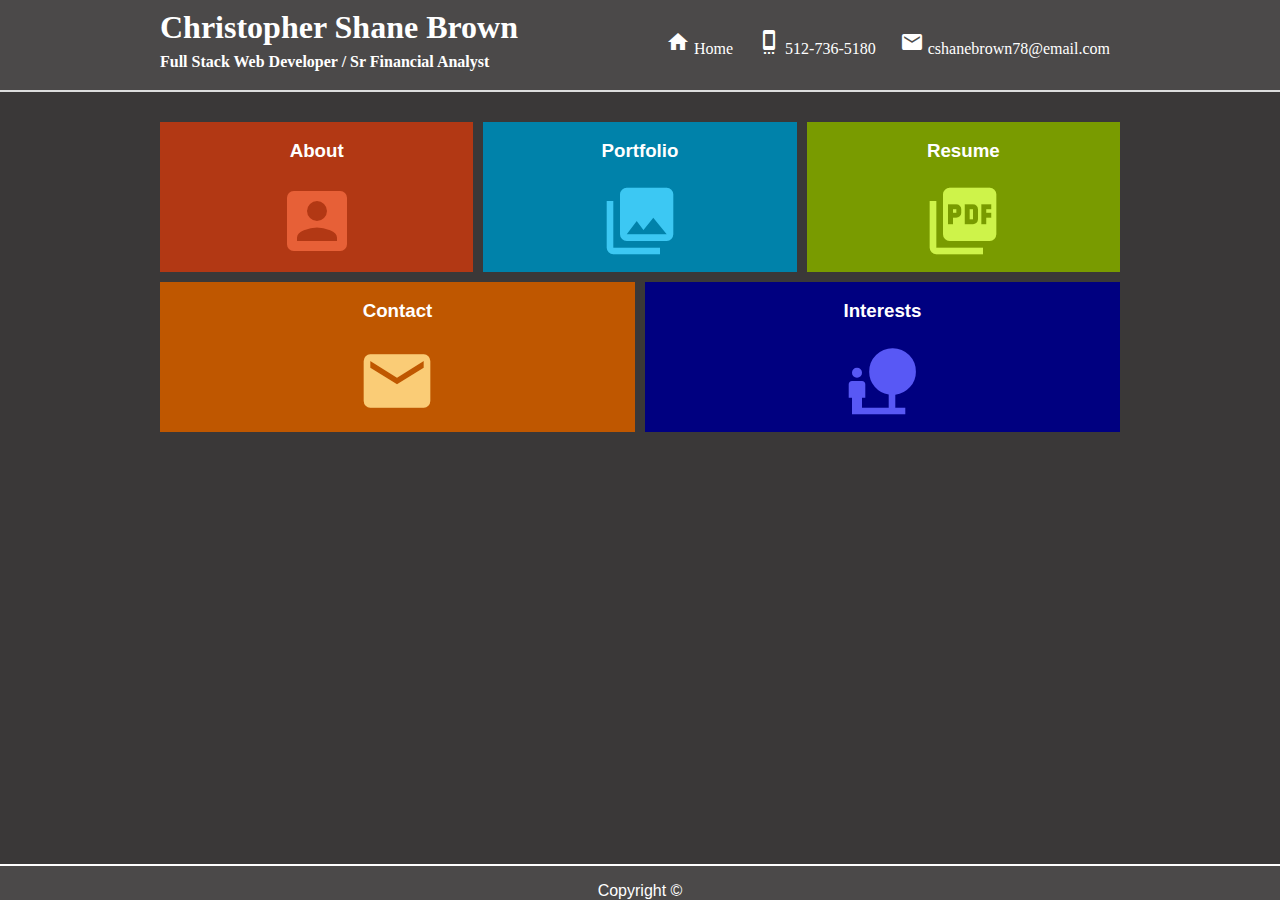
<file: index.html>
<!DOCTYPE html>
<html lang="en">
<head>
    <meta charset="UTF-8">
    <meta name="viewport" content="width=device-width, initial-scale=1.0">
    <title>My Portfolio</title>
    <!-- Link to css file -->
    <link rel="stylesheet" type="text/css" href="assets/css/style.css">
    <link rel="stylesheet" href="https://fonts.googleapis.com/icon?family=Material+Icons">
</head>

<body>
    <header>  
        <div class="heading">
            <div id="top">
                <h1>Christopher Shane Brown</h1>
                <h4>Full Stack Web Developer / Sr Financial Analyst</h4>
            </div>
            <!-- Links to the other html pages -->
            <nav>
                <ul>
                    <li><i class="material-icons">home</i><a href="index.html"><span> Home</span></a></li>
                    <li><i class="material-icons">settings_cell</i><span> 512-736-5180</span></li>
                    <li><i class="material-icons">email</i><a href="mailto:cshanebrown78@gmail.com"><span> cshanebrown78@email.com</span></a></li>
                </ul>
            </nav>
        </div>
    </header>

    <div class = "container-index">
        <div class = "content">
            <div class = "column about card" onclick="location.href='about.html';">
                <h3>About</h3>
                <i class="material-icons">account_box</i>
            </div>
            <div class = "column portfolio card" onclick="location.href='portfolio.html';">
                <h3>Portfolio</h3>
                <i class="material-icons">collections</i>
            </div>
            <div class = "column resume card" onclick="location.href='resume.html';">
                <h3>Resume</h3>
                <i class="material-icons">picture_as_pdf</i>
            </div>
            <div class = "column contact card" onclick="location.href='contact.html';">
                <h3>Contact</h3>
                <i class="material-icons">email</i>
            </div>
            <div class = "column interests card" onclick="location.href='interests.html';">
                <h3>Interests</h3>
                <i class="material-icons">nature_people</i>
            </div>
        </div>
    </div>

    <footer>
        <div class="foot">
            <p>Copyright &copy;</p>
        </div>    
    </footer>

   
</body>
</html>
</file>
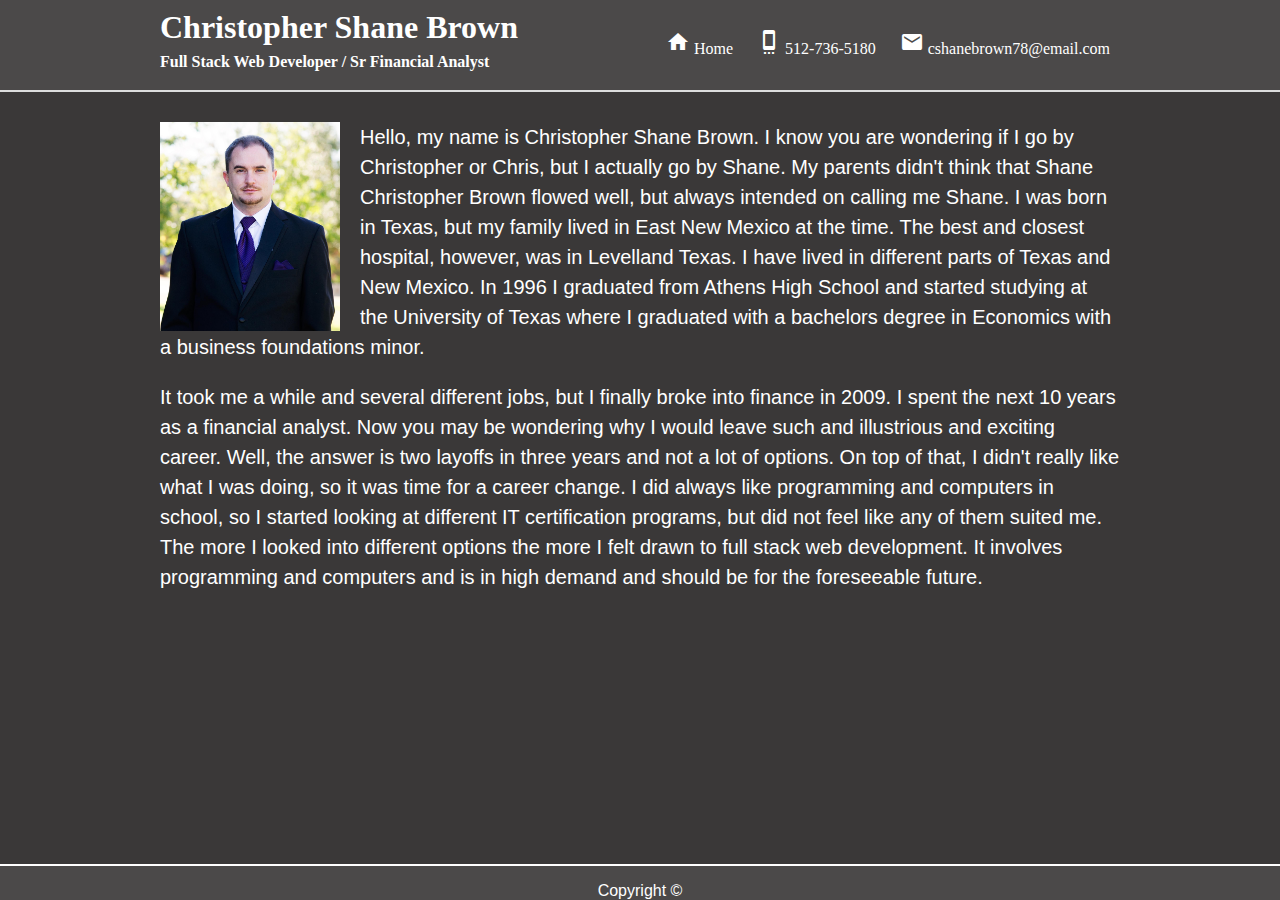
<file: about.html>
<!DOCTYPE html>
<html lang="en">
<head>
    <meta charset="UTF-8">
    <meta name="viewport" content="width=device-width, initial-scale=1.0">
    <title>My Portfolio</title>
    <!-- Link to css file -->
    <link rel="stylesheet" type="text/css" href="assets/css/style.css">
    <link rel="stylesheet" href="https://fonts.googleapis.com/icon?family=Material+Icons">
</head>

<body>
    <header>  
        <div class="heading">
            <div id="top">
                <h1>Christopher Shane Brown</h1>
                <h4>Full Stack Web Developer / Sr Financial Analyst</h4>
            </div>
            <!-- Links to the other html pages -->
            <nav>
                <ul>
                    <li><i class="material-icons">home</i><a href="index.html"><span> Home</span></a></li>
                    <li><i class="material-icons">settings_cell</i><span> 512-736-5180</span></li>
                    <li><i class="material-icons">email</i><a href="mailto:cshanebrown78@gmail.com"><span> cshanebrown78@email.com</span></a></li>
                </ul>
            </nav>
        </div>
    </header>

    <div class = "container">
            <div class="main">
                <!-- Image of myself -->
                <div class="pic">
                    <img src="assets/images/Me.jpg" alt="Christopher Shane Brown">
                </div>
                <!-- A little about me -->
                <p>Hello, my name is Christopher Shane Brown.  I know you are wondering if I go by Christopher or Chris, but I actually go by Shane.  My parents didn't think that Shane Christopher Brown flowed well, but always intended on calling me Shane.  I was born in Texas, but my family lived in East New Mexico at the time.  The best and closest hospital, however, was in Levelland Texas.  I have lived in different parts of Texas and New Mexico.  In 1996 I graduated from Athens High School and started studying at the University of Texas where I graduated with a bachelors degree in Economics with a business foundations minor.</p>
                <p>It took me a while and several different jobs, but I finally broke into finance in 2009.  I spent the next 10 years as a financial analyst.  Now you may be wondering why I would leave such and illustrious and exciting career.  Well, the answer is two layoffs in three years and not a lot of options.  On top of that, I didn't really like what I was doing, so it was time for a career change.  I did always like programming and computers in school, so I started looking at different IT certification programs, but did not feel like any of them suited me.  The more I looked into different options the more I felt drawn to full stack web development.  It involves programming and computers and is in high demand and should be for the foreseeable future.</p>
            </div>
    </div>

    <footer>
        <div class="foot">
            <p>Copyright &copy;</p>
        </div>    
    </footer>

    
</body>
</html>
</file>
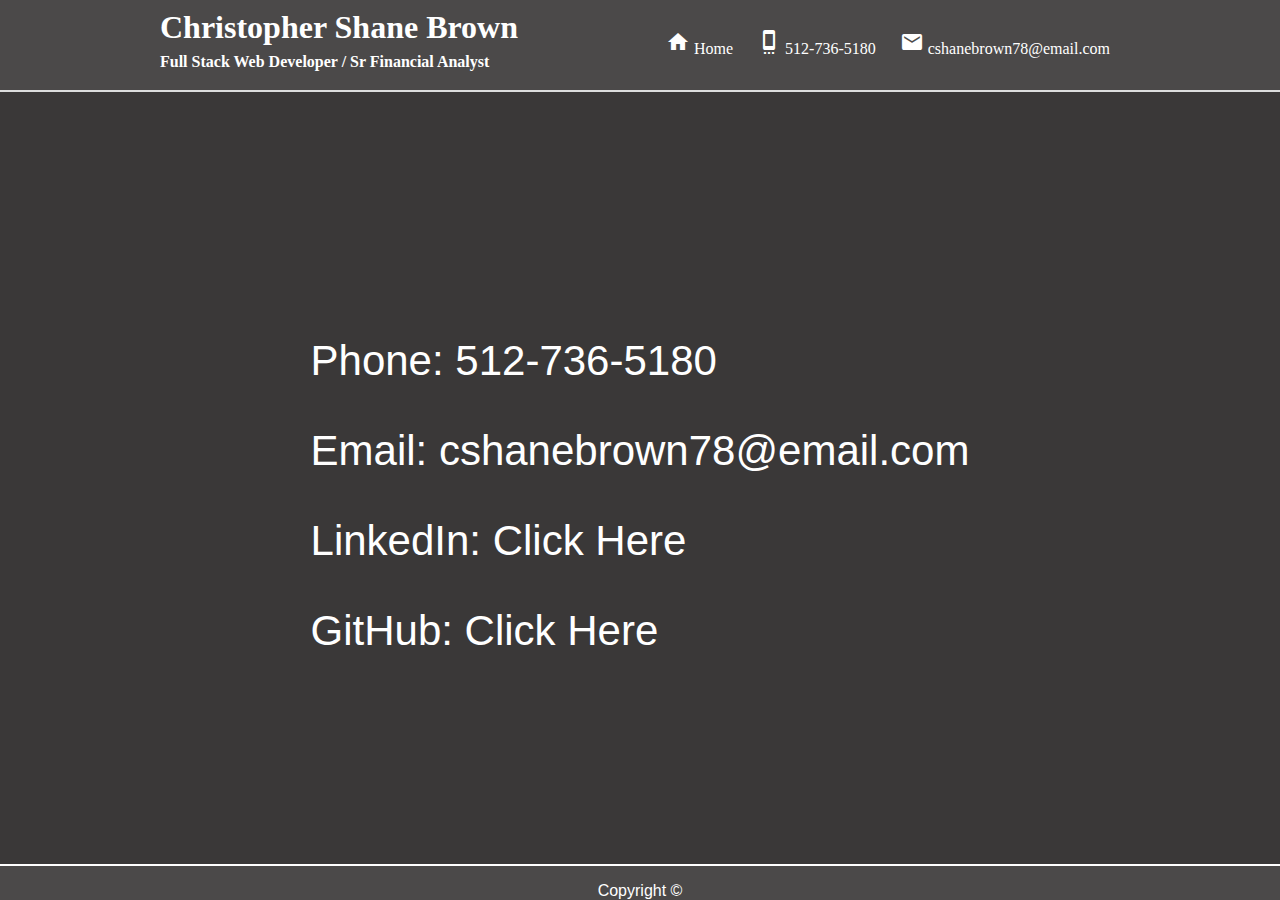
<file: contact.html>
<!DOCTYPE html>
<html lang="en">
<head>
    <meta charset="UTF-8">
    <meta name="viewport" content="width=device-width, initial-scale=1.0">
    <title>My Portfolio</title>
    <!-- Link to css file -->
    <link rel="stylesheet" type="text/css" href="assets/css/style.css">
    <link rel="stylesheet" href="https://fonts.googleapis.com/icon?family=Material+Icons">
</head>

<body>
    <header>  
        <div class="heading">
            <div id="top">
                <h1>Christopher Shane Brown</h1>
                <h4>Full Stack Web Developer / Sr Financial Analyst</h4>
            </div>
            <!-- Links to the other html pages -->
            <nav>
                <ul>
                    <li><i class="material-icons">home</i><a href="index.html"><span> Home</span></a></li>
                    <li><i class="material-icons">settings_cell</i><span> 512-736-5180</span></li>
                    <li><i class="material-icons">email</i><a href="mailto:cshanebrown78@gmail.com"><span> cshanebrown78@email.com</span></a></li>
                </ul>
            </nav>
        </div>
    </header>

    <div class = "container-contact">
        <p>Phone: 512-736-5180</p>
        <p>Email: <span><a href="mailto:cshanebrown78@gmail.com"> cshanebrown78@email.com</span></a></p>
        <p>LinkedIn: <span><a href="https://www.linkedin.com/in/christopher-brown-9b64399/">Click Here</a></p>
        <p>GitHub: <span><a href="https://github.com/cshanebrown78">Click Here</a></p>
    </div>

    <footer>
        <div class="foot">
            <p>Copyright &copy;</p>
        </div>    
    </footer>

    
</body>
</html>
</file>
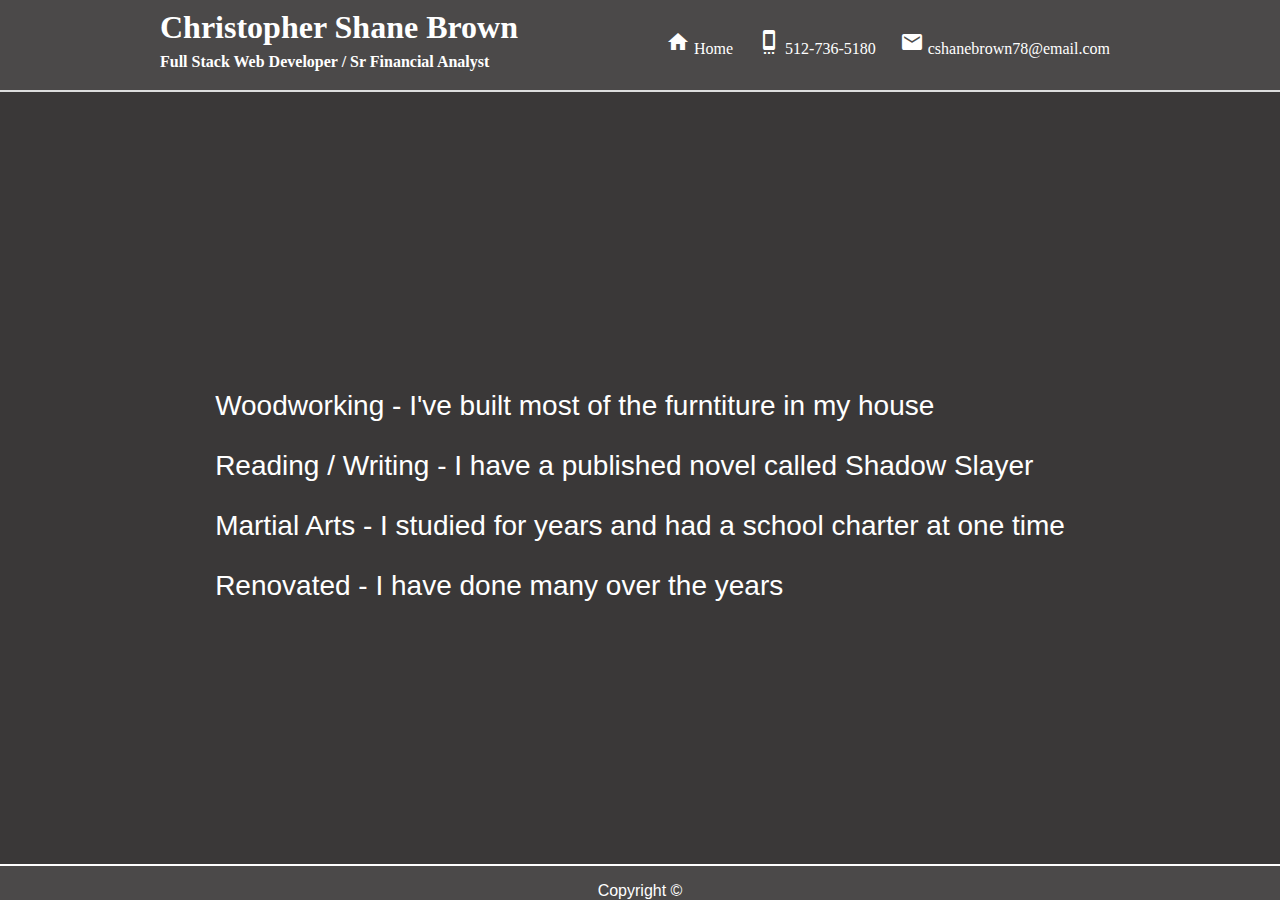
<file: interests.html>
<!DOCTYPE html>
<html lang="en">
<head>
    <meta charset="UTF-8">
    <meta name="viewport" content="width=device-width, initial-scale=1.0">
    <title>My Portfolio</title>
    <!-- Link to css file -->
    <link rel="stylesheet" type="text/css" href="assets/css/style.css">
    <link rel="stylesheet" href="https://fonts.googleapis.com/icon?family=Material+Icons">
</head>

<body>
    <header>  
        <div class="heading">
            <div id="top">
                <h1>Christopher Shane Brown</h1>
                <h4>Full Stack Web Developer / Sr Financial Analyst</h4>
            </div>
            <!-- Links to the other html pages -->
            <nav>
                <ul>
                    <li><i class="material-icons">home</i><a href="index.html"><span> Home</span></a></li>
                    <li><i class="material-icons">settings_cell</i><span> 512-736-5180</span></li>
                    <li><i class="material-icons">email</i><a href="mailto:cshanebrown78@gmail.com"><span> cshanebrown78@email.com</span></a></li>
                </ul>
            </nav>
        </div>
    </header>

    <div class = container-interests>
        <p>Woodworking - I've built most of the furntiture in my house</p>
        <p>Reading / Writing - I have a published novel called Shadow Slayer</p>
        <p>Martial Arts - I studied for years and had a school charter at one time</p>
        <p>Renovated - I have done many over the years</p>
    </div>

<footer>
    <div class="foot">
        <p>Copyright &copy;</p>
    </div>    
</footer>


</body>
</html>
</file>
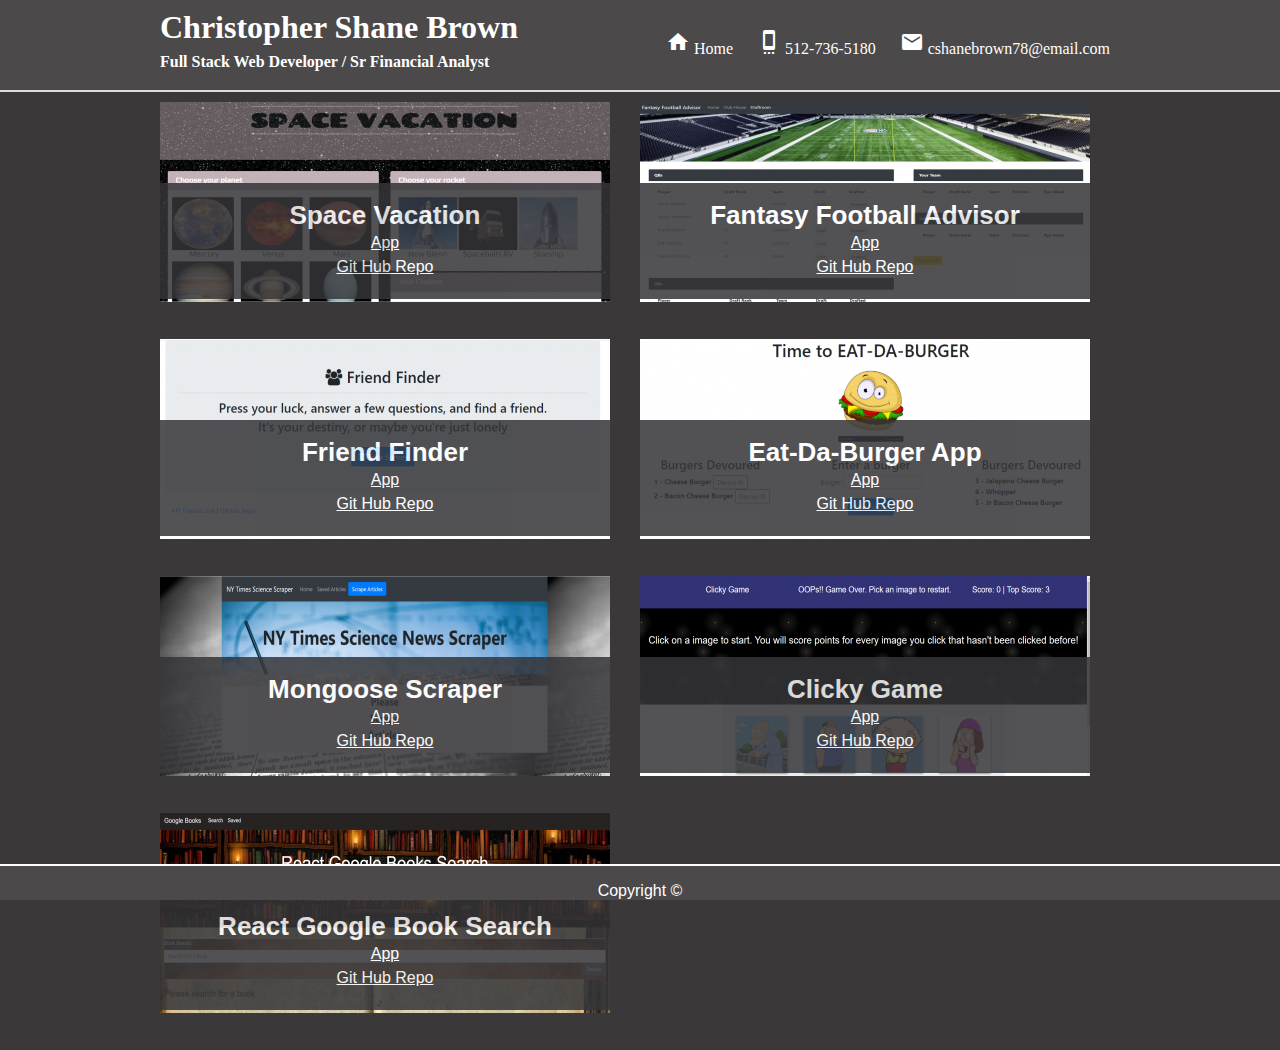
<file: portfolio.html>
<!DOCTYPE html>
<html lang="en">
<head>
    <meta charset="UTF-8">
    <meta name="viewport" content="width=device-width, initial-scale=1.0">
    <title>My Portfolio</title>
    <!-- Link to css file -->
    <link rel="stylesheet" type="text/css" href="assets/css/style.css">
    <link rel="stylesheet" href="https://fonts.googleapis.com/icon?family=Material+Icons">
</head>

<body>
    <header>  
        <div class="heading">
            <div id="top">
                <h1>Christopher Shane Brown</h1>
                <h4>Full Stack Web Developer / Sr Financial Analyst</h4>
            </div>
            <!-- Links to the other html pages -->
            <nav>
                <ul>
                    <li><i class="material-icons">home</i><a href="index.html"><span> Home</span></a></li>
                    <li><i class="material-icons">settings_cell</i><span> 512-736-5180</span></li>
                    <li><i class="material-icons">email</i><a href="mailto:cshanebrown78@gmail.com"><span> cshanebrown78@email.com</span></a></li>
                </ul>
            </nav>
        </div>
    </header>


    <body>
        
    <div class = container>
        <div class="row">
            <div class="column-p">
                <div id="pic1">
                    <img src="assets/images/space.png" alt="Space">
                    <div id="pictext1">
                        <strong>Space Vacation</strong><br>
                        <a href="https://cshanebrown78.github.io/SpaceVacation/">App</a><br>
                        <a href="https://github.com/cshanebrown78/SpaceVacation">Git Hub Repo</a>
                    </div>
                </div>        
            </div>
            <div class="column-p">
                <div id="pic1">
                    <img src="assets/images/project2.PNG" alt="FantasyFB-Advisor">
                    <div id="pictext1">
                        <strong>Fantasy Football Advisor</strong><br>
                        <a href="https://immense-dawn-88778.herokuapp.com/">App</a><br>
                        <a href="https://github.com/cshanebrown78/FantasyFootballAdvisor">Git Hub Repo</a>
                    </div>
                </div>        
            </div>
        </div>
        <div class="row">
            <div class="column-p">
                <div id="pic1">
                    <img src="assets/images/friendfinder.PNG" alt="Friend-Finder">
                    <div id="pictext1">
                        <strong>Friend Finder</strong><br>
                        <a href="https://shrouded-falls-45844.herokuapp.com/">App</a><br>
                        <a href="https://github.com/cshanebrown78/FriendFinder">Git Hub Repo</a>
                    </div>
                </div>        
            </div>
            <div class="column-p">
                <div id="pic1">
                    <img src="assets/images/burger.PNG" alt="eat-da-burger">
                    <div id="pictext1">
                        <strong>Eat-Da-Burger App</strong><br>
                        <a href="https://warm-refuge-24063.herokuapp.com/">App</a><br>
                        <a href="https://github.com/cshanebrown78/burger">Git Hub Repo</a>
                    </div>
                </div>        
            </div>
        </div>
        <div class="row">
            <div class="column-p">
                <div id="pic1">
                    <img src="assets/images/scraper.PNG" alt="NYTimes Scraper">
                    <div id="pictext1">
                        <strong>Mongoose Scraper</strong><br>
                        <a href="https://glacial-everglades-44232.herokuapp.com/">App</a><br>
                        <a href="https://github.com/cshanebrown78/web-scraper">Git Hub Repo</a>
                    </div>
                </div>        
            </div>
            <div class="column-p">
                <div id="pic1">
                    <img src="assets/images/clicky.PNG" alt="Clicky Game">
                    <div id="pictext1">
                        <strong>Clicky Game</strong><br>
                        <a href="https://cshanebrown78.github.io/click-game/">App</a><br>
                        <a href="https://github.com/cshanebrown78/click-game">Git Hub Repo</a>
                    </div>
                </div>        
            </div>
        </div>
        <div class="row">
            <div class="column-p">
                <div id="pic1">
                    <img src="assets/images/googlebooks.PNG" alt="React Google Books">
                    <div id="pictext1">
                        <strong>React Google Book Search</strong><br>
                        <a href="https://boiling-refuge-58776.herokuapp.com/">App</a><br>
                        <a href="https://github.com/cshanebrown78/REACT-Google-Book-Search">Git Hub Repo</a>
                    </div>
                </div>        
            </div>
        </div>
    </div>

    <footer>
        <div class="foot">
            <p>Copyright &copy;</p>
        </div>    
    </footer>

    
</body>
</html>
</file>
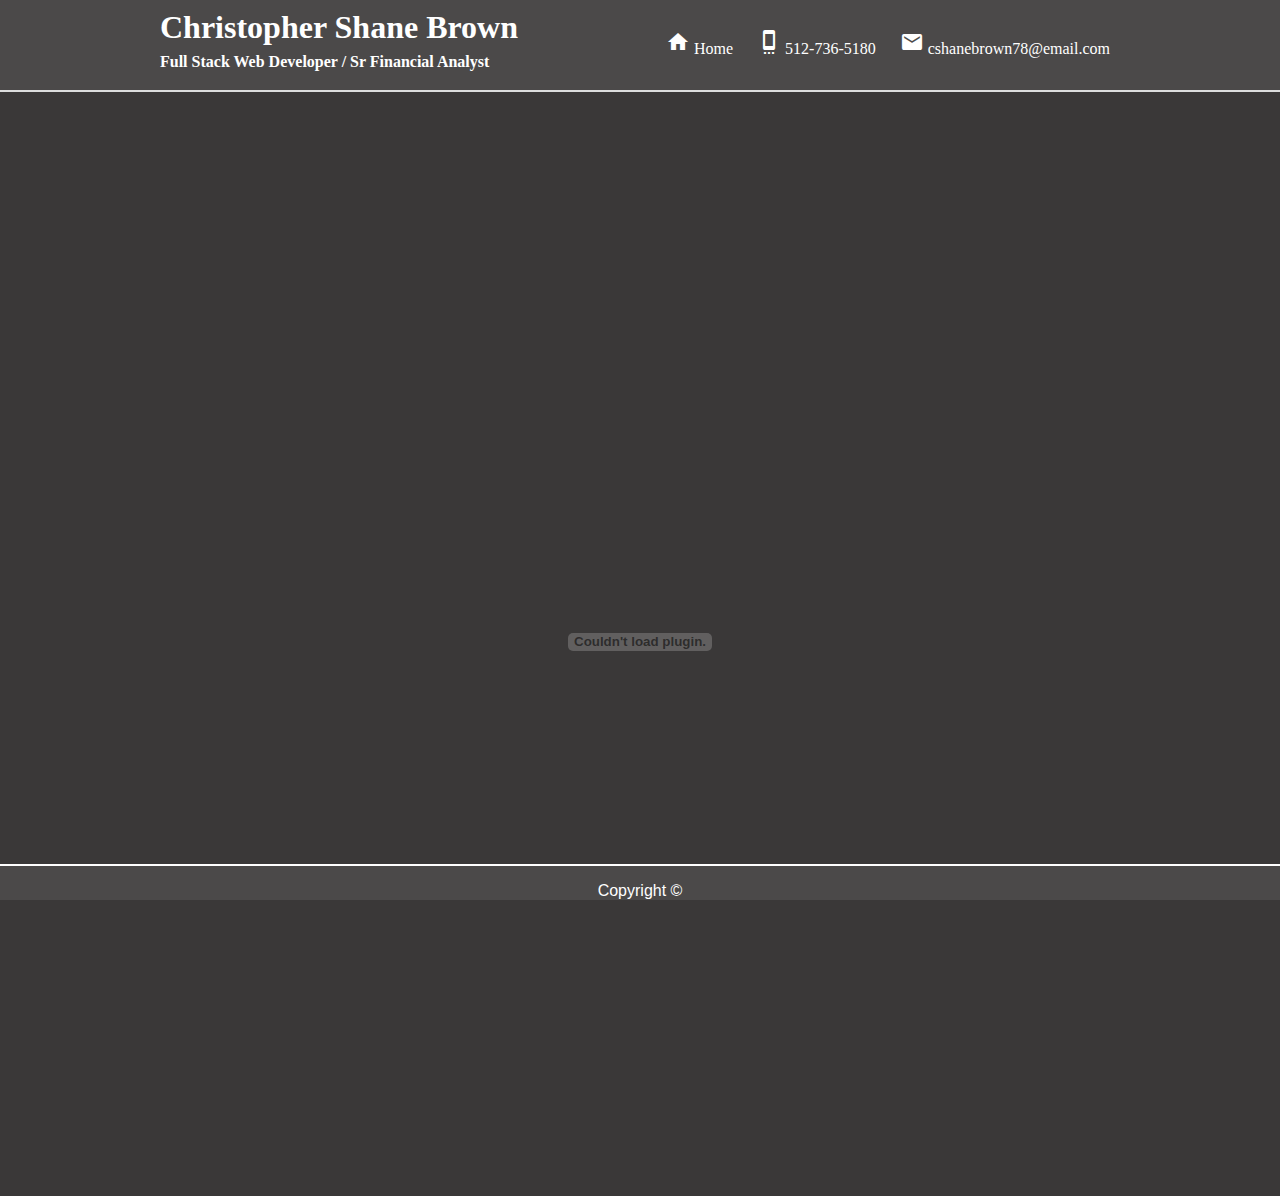
<file: resume.html>
<!DOCTYPE html>
<html lang="en">
<head>
    <meta charset="UTF-8">
    <meta name="viewport" content="width=device-width, initial-scale=1.0">
    <title>My Portfolio</title>
    <!-- Link to css file -->
    <link rel="stylesheet" type="text/css" href="assets/css/style.css">
    <link rel="stylesheet" href="https://fonts.googleapis.com/icon?family=Material+Icons">
</head>
</head>
<body>
    <header>  
        <div class="heading">
            <div id="top">
                <h1>Christopher Shane Brown</h1>
                <h4>Full Stack Web Developer / Sr Financial Analyst</h4>
            </div>
            <!-- Links to the other html pages -->
            <nav>
                <ul>
                    <li><i class="material-icons">home</i><a href="index.html"><span> Home</span></a></li>
                    <li><i class="material-icons">settings_cell</i><span> 512-736-5180</span></li>
                    <li><i class="material-icons">email</i><a href="mailto:cshanebrown78@gmail.com"><span> cshanebrown78@email.com</span></a></li>
                </ul>
            </nav>
        </div>
    </header>

    <div class = container-resume> 
        <embed src="assets/Files/resume.pdf"/>
    </div>
        
    <footer>
        <div class="foot">
            <p>Copyright &copy;</p>
        </div>    
    </footer>

</body>
</html>
</file>
<file: assets/css/style.css>
/* Global */

* {
    box-sizing: border-box;
}

html, body {
   height: 100%;
   width: 100%;
   margin: 0px;
   padding: 0px;
   /* overflow: auto; */
}

body{
    font-family: Arial, "Helvetica Neue", Arial, Helvetica, sans-serif;
    color: #777777;
    background: rgb(58, 56, 56);
    display: flex;
    flex-direction: column;
    overflow: auto;
}

/* global */

.container {
    max-width: 960px;
    margin: 10px auto;
    color: #ffffff;
    line-height: 150%;
}

/* Header */

header {
    font-family: Georgia, 'Times New Roman', Times, serif;
    background: rgb(75, 73, 73);
    border-color: #cccccc 2px solid; 
    border-bottom: #dddddd 2px solid;
    position: static;
}

.heading{
    max-width: 960px;
    margin: auto;
}

header #top{
    float: left;
    line-height: 80%;
}

header #top h1, h4{
    color: #ffffff
}

header a, li {
    text-decoration: none;
    color: #ffffff;
}

i {
    color: #ffffff;
}

nav {
    float: right;
    margin-top: 30px;
    background: rgb(75, 73, 73);
}

ul {
    margin: 0;
    padding: 0;
}

header li{
    display: inline;
    padding: 0 10px 0 10px;
}


header a:hover {
    color: red;
}

.current a{
    color: silver;
}

/* body home */
.content {
    text-align: center;
    color: #ffffff;
    display: grid;
    grid-template-columns: auto auto auto auto;
    grid-auto-rows: minmax(150px, auto);
    grid-gap: 10px;
    max-width: 960px;
    margin: 30px auto; 
    
}

.card {
    cursor: pointer;
}

.card i {
    font-size: 80px;
}

.about {
    background: #b23814;
    grid-column: 1/3
}

.about i {
    color: #e76037;
}

.portfolio {
    background: #0082aa;
    grid-column: 3/5;
}

.portfolio i {
    color: #3cc8f3;
}

.resume {
    background: #799b00;
    grid-column: 5/7;
}

.resume i {
    color: #cef34a;
}

.contact {
    background: #bf5700;
    grid-column: 1/4;
}

.contact i {
    color: #facc76;
}

.interests {
    background: navy;
    grid-column: 4/7;
}

.interests i {
    color: rgb(88, 88, 245)
}

/* about me */

.pic img{
    float: left;
    width: 200px;
    height: 210px;
    padding-right: 20px;
    padding-bottom: 1px;
}

.main p {
    font-size: 20px;
    line-height: 150%;
}

/* portfolio */

.column-p {
    float: left;
    width: 50%;
    padding: 0 30px 30px 0;
}

.row::after {
    clear: both;
    display: table;
    
}

#pic1 {
    float: left;
    position: relative;
    z-index: 10%;
}

#pic1 img {
    z-index: 10;
    width: 100%;
    
}

#pictext1 {
    width: 100%;
    position: absolute;
    z-index: 51;
    bottom: 10px;
    color: white;
    background: rgb(53, 53, 56);
    opacity: 85%;
    padding: 20px;
    text-align: center;
}

#pictext1 strong {
    font-size: 26px;
}

#pictext1 a {
    color: #ffffff
}

/* resume */

.container-resume {
    max-width: 960px;
    margin: auto;
}

embed {
    width: 800px;
    height: 1100px;
}

/* contact */

.container-contact {
    max-width: 960px;
    text-align: left;
    margin: auto;
    color: #ffffff;
    font-size: 42px;
    
}

.container-contact a {
    text-decoration: none;
    color: white;
}

.container-contact a:hover {
    color: red;
}

/* interests */

.container-interests {
    max-width: 960px;
    text-align: left;
    margin: auto;
    color: #ffffff;
    font-size: 28px;
}

/* footer */

footer{
    background: rgb(75, 73, 73);
    text-align: bottom;
    color:#ffffff;
    margin: 0;
    overflow: hidden;
    border-top: #ffffff 2px solid;
    position: fixed;
    left: 0;
    bottom: 0;
    width: 100%;
    z-index: 60;
    flex-shrink: 0;
}

.foot p{
    margin-bottom: 0;
    text-align: center;
    padding-bottom: 0px;
}

@media screen and (max-width: 640px) {
    .container {
        max-width: 640px;
        margin: 20px 10px 0 10px;
    }

    #top h1 {
        text-align: center;
        font-size: 24px;
        
    }

    header #top {
        line-height: 100%;
    }

    .heading {
        max-width: 640px;
        } 
    
    header li{
        padding: 0 5px 0 5px;
        display: block;
    }

    nav {
        float: left;
    }

    #pictext1 strong {
        font-size: 16px;
    }

    #pictext1 {
        padding: 5px;
    }

    .container-resume {
        max-width: 640px;
        margin: auto;
    }
    
    embed {
        width: 400px;
        height: 700px;
    }

    .container-contact {
        max-width: 640px;
        font-size: 24px;
    }

    .container-interests {
        max-width: 640px;
        font-size: 24px;
    }
    

}
</file>
